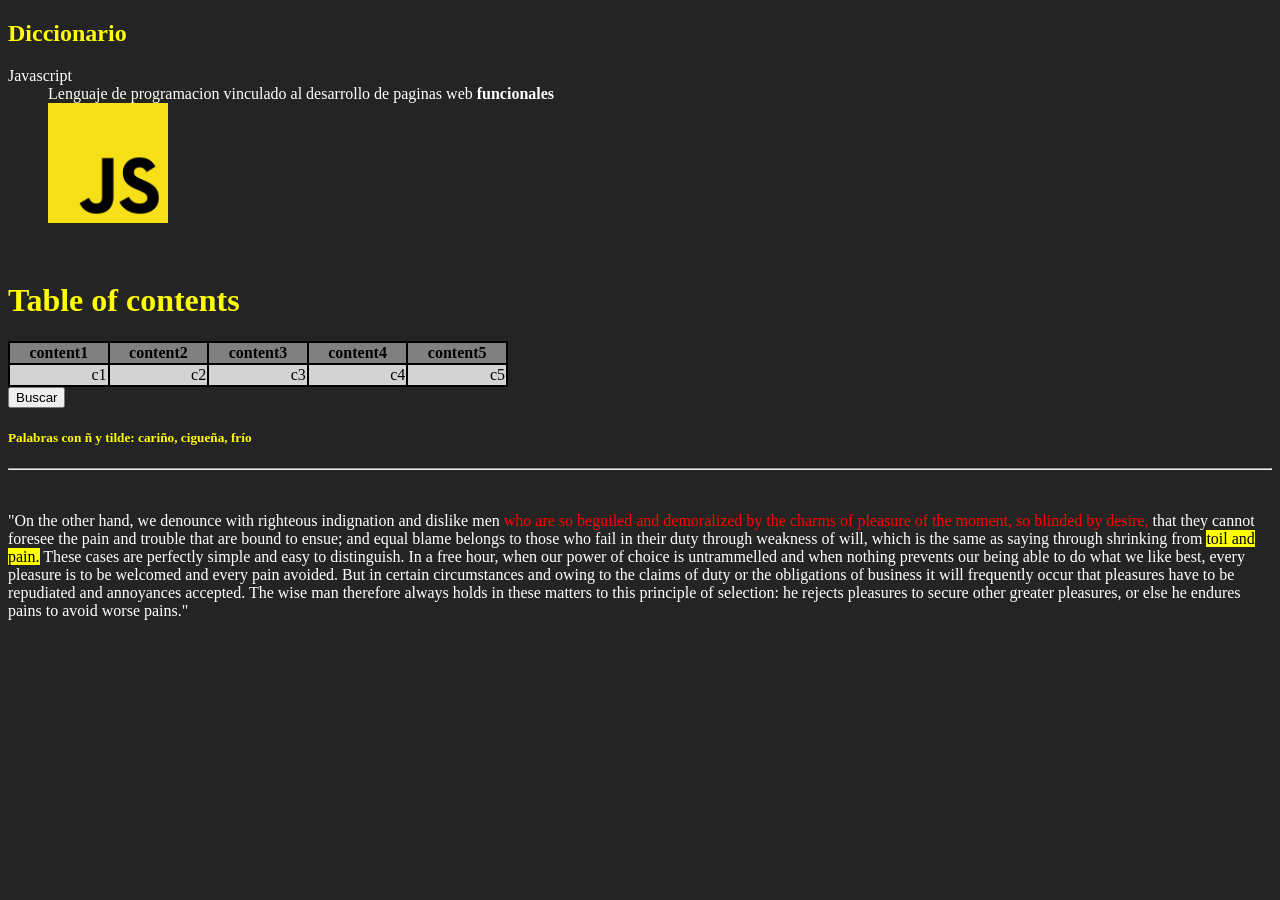
<file: index.html>
<!DOCTYPE html>

<html>
  <head>
    <title>Website3</title>
    <meta charset="utf-8">
    <meta name="keywords" content="HTML, tutorial">
    <meta name="viewport" content="width=device-width; initial-scale=1.0">
    <link rel="stylesheet" href="styles/style1.css">
  </head>
  <body >
    <h2>Diccionario</h2>
    <!--"dl" es description list-->
    <dl>
      <!--"dt" es el termino a describir-->
      <dt>Javascript</dt>
      <!--"dd" es la data a describir-->
      <dd>
        Lenguaje de programacion vinculado al desarrollo de paginas web <b>funcionales</b>
        <br>
        <img src="img/java.png" height=120></img>
      </dd>
    </dl>
    <br>
    <!--"table" crea una tabla cuadriculada-->
    <table bgcolor="black" width=500>
      <h1>Table of contents</h1>
      <!--"tr" o table row son las filas de la tabla-->
      <tr bgcolor="grey">
        <!--"th" es el table header que servira como titulo para la columna o fila-->
        <th width=100>content1</th>
        <th width=100>content2</th>
        <th width=100>content3</th>
        <th width=100>content4</th>
        <th width=100>content5</th>
      </tr>
      <tr bgcolor="lightgrey" align="right">
        <!--"td" es el table data que servira como datos que se ingresan en la tabla-->
        <td>c1</td>
        <td>c2</td>
        <td>c3</td>
        <td>c4</td>
        <td>c5</td>
      </tr>
    </table>
    <a href="https://google.com.pe">
      <button>Buscar</button>
    </a>
    <br>
    <h5>Palabras con ñ y tilde: cariño, cigueña, frío</h5>
    <hr> <!--esto es una linea separatoria-->
    <br> <!--esto es un salto de linea-->
    <!--div tag pone markup en todo lo que agarre-->
    <!--span es para texto-->
    <div>
    <p>
    "On the other hand, we denounce with righteous indignation and dislike men
    <span id="span1">who are so beguiled and demoralized by the charms of pleasure of the
      moment, so blinded by desire,</span> that they cannot foresee the pain and trouble
    that are bound to ensue; and equal blame belongs to those who fail in their
    duty through weakness of will, which is the same as saying through
    shrinking from <mark>toil and pain.</mark> These cases are perfectly simple and easy to
    distinguish. In a free hour, when our power of choice is untrammelled and
    when nothing prevents our being able to do what we like best, every
    pleasure is to be welcomed and every pain avoided. But in certain
    circumstances and owing to the claims of duty or the obligations of
    business it will frequently occur that pleasures have to be repudiated and
    annoyances accepted. The wise man therefore always holds in these matters
    to this principle of selection: he rejects pleasures to secure other
    greater pleasures, or else he endures pains to avoid worse pains."</p>
    </div>
    <br>
    <table>
      <tr></tr>
    </table>
  </body>
</html>
</file>
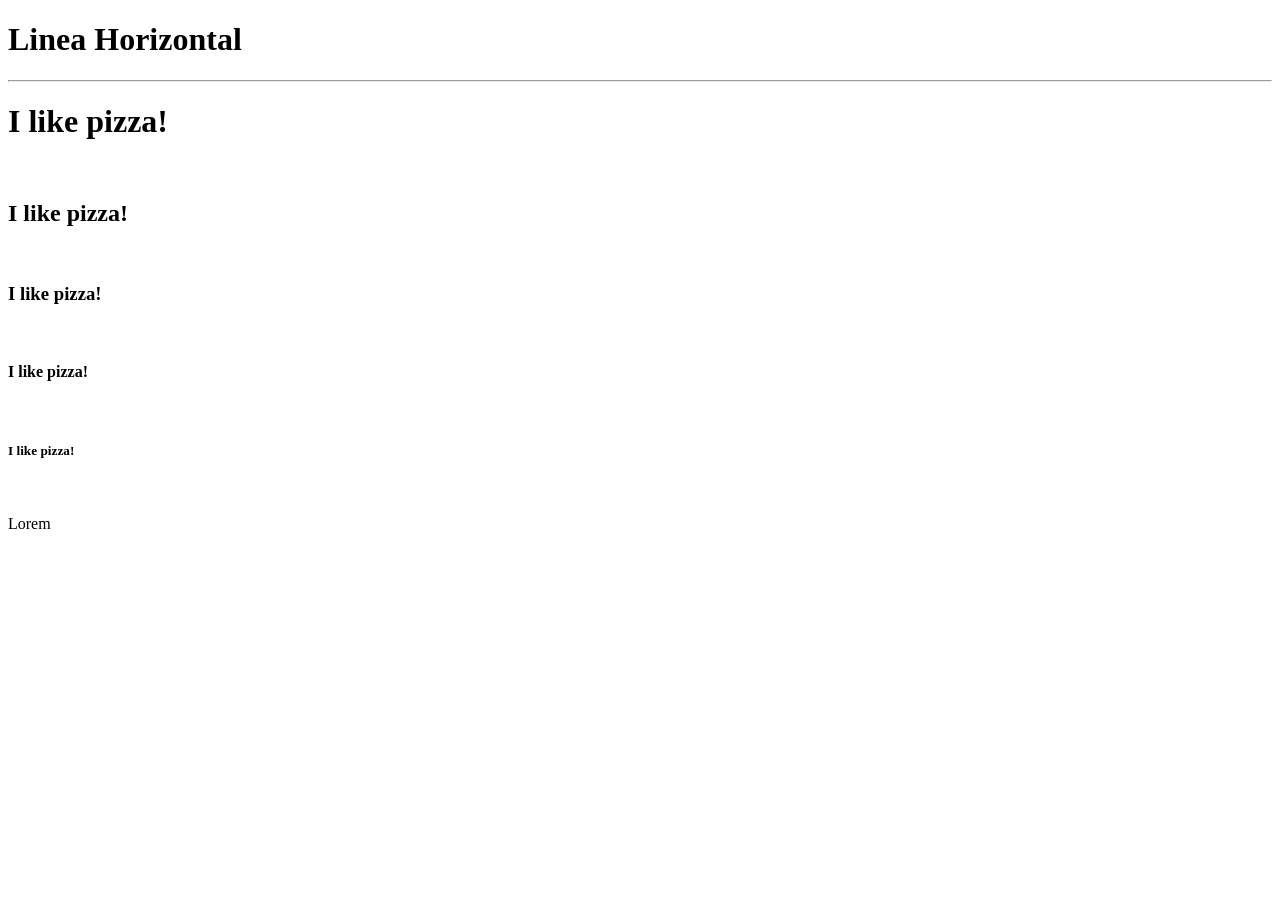
<file: first.html>
<!DOCTYPE html>
<html>
<head>
  <title>My First Website</title>
</head>
<body>
  <h1>Linea Horizontal</h1>
  <hr>
  <!--Este es un comentario-->
  <h1>I like pizza!</h1>
  <br>
  <h2>I like pizza!</h2>
  <br>
  <h3>I like pizza!</h3>
  <br>
  <h4>I like pizza!</h4>
  <br>
  <h5>I like pizza!</h5>
  <br>
  <p>Lorem</p>
</body>
</html>
</file>
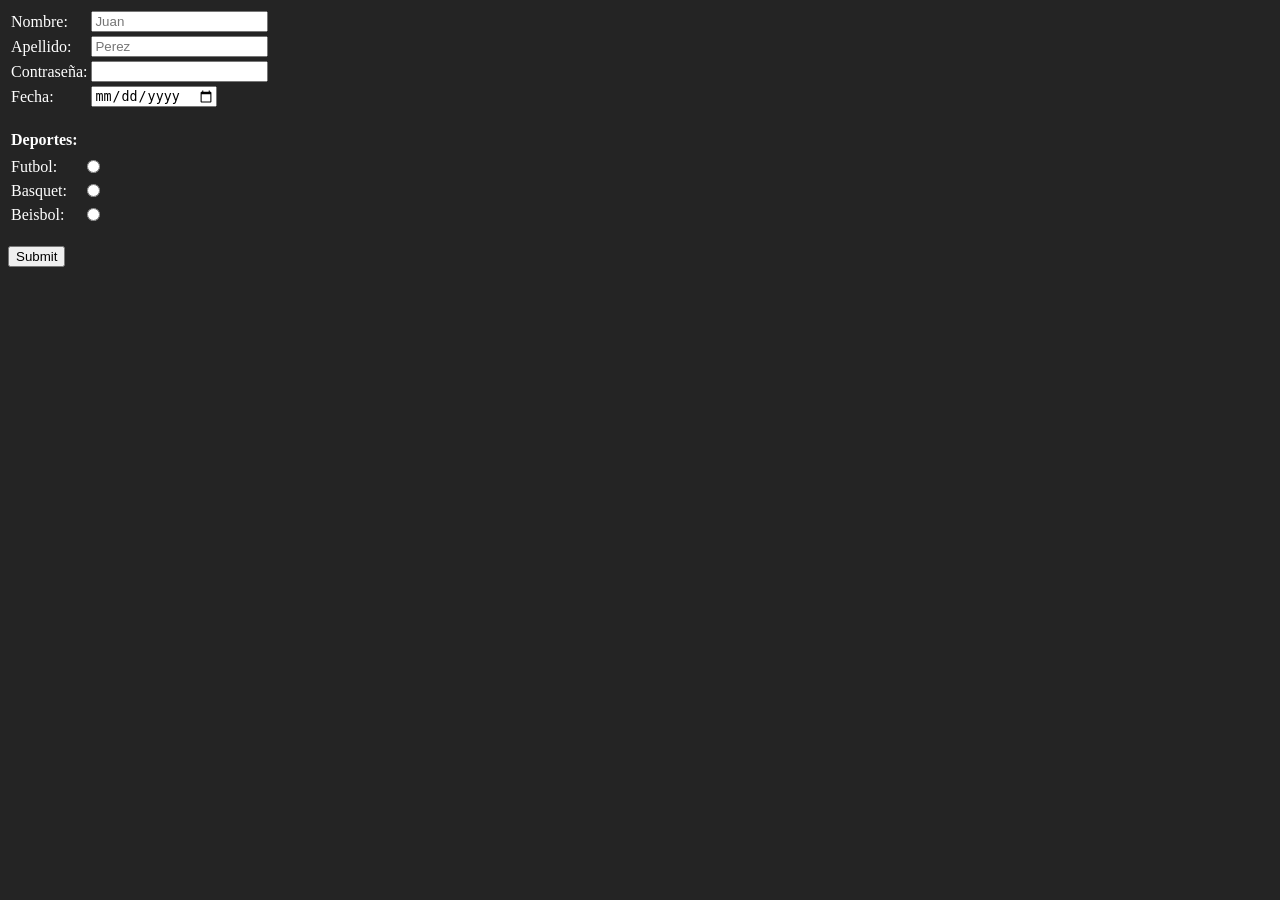
<file: forth.html>
<!Doctype html>
<html>
  <head>
    <title>Website 4</title>
    <meta charset="UTF-8">
  </head>
  <body style="background-color: #242424; color: white">
    <form action="" method="POST">
      <table>
        <tr>
          <td>
            <label for="nom1">Nombre: </label>
          </td>
          <td>
            <input type="text" id="nom1" name="nom1" placeholder="Juan">
          </td>
        </tr>
        <tr>
          <td>
            <label for="nom2">Apellido: </label>
          </td>
          <td>
            <input type="text" id="nom2" name="nom2" placeholder="Perez">
          </td>
        </tr>
        <tr>
          <td>
            <label for="nom3">Contraseña: </label>
          </td>
          <td>
            <input type="password" id="nom3" name="nom3" >
          </td>
        </tr>
        <tr>
          <td>
            <label for="fecha">Fecha: </label>
          </td>
          <td>
            <input type="date" id="fecha" name="fecha">
          </td>
        </tr>
      </table>
      <table>
        <tr>
          <th><label for="deportes">Deportes: </label></tr>
          <th></tr>
        </tr>
        <tr>
          <td>
            <label for="futbol">Futbol: </label>
          </td>
          <td>
            <input type="radio" id="deportes" name="deportes">
          </td>
        </tr>
        <tr>
          <td>
            <label for="basquet">Basquet: </label>
          </td>
          <td>
            <input type="radio" id="basquet" name="deportes">
          </td>
        </tr>
        <tr>
          <td>
            <label for="beisbol">Beisbol: </label>
          </td>
          <td>
            <input type="radio" id="beisbol" name="deportes">
          </td>
        </tr>
        <br>
      </table>
      <br>
      <input type="submit">
    </form>
  </body>
</html>
</file>
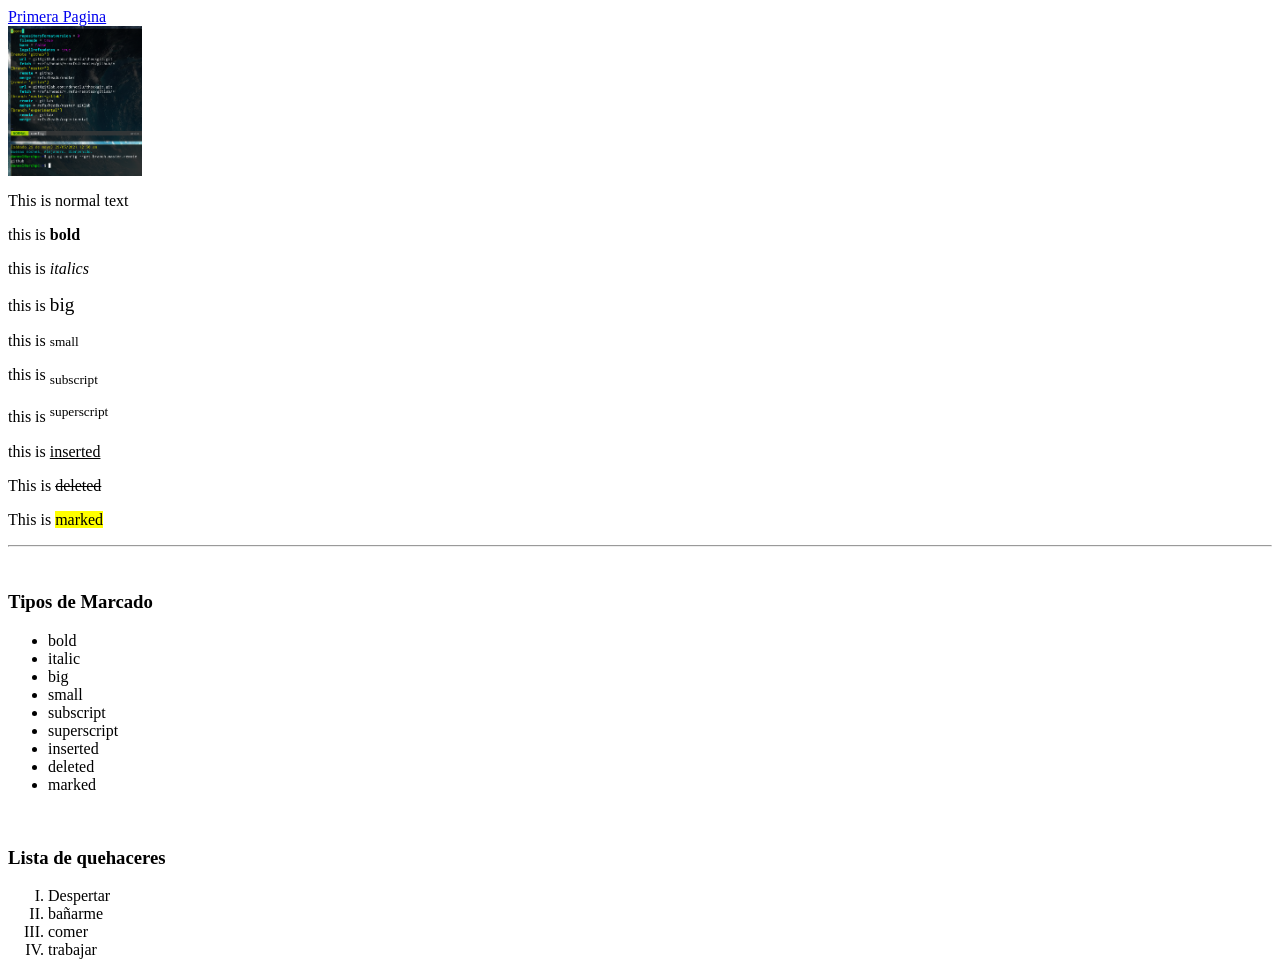
<file: second.html>
<!DOCTYPE html UTF-8>
<html>
  <head>
    <title>Alejandro Uribe Noel</title>
    <meta name="español" http-equiv="content-type" content="text/html;charset=utf-8">
  </head>
  <body>
    <!--title es el texto que saldra al posar el mouse encima del link-->
    <!--href es la referencia del link-->
    <!--target=_self para la misma pagina, _blank para otro tab-->
    <a href="first.html" target=_self title="Este link te envia a tu primera pagina web">Primera Pagina</a>
    <!-- <br> es nueva linea -->
    <!-- <hr> es una linea literal que separa-->
    <br>
    <!--src es el archivo o link de origen de la imagen-->
    <!--height o width es un atributo util para reducir o aumentar tamaño imagen-->
    <!--alt es para que los lectores de pag para accesibilidad puedan usar la imagen-->
    <a href="https://git-scm.com" target=_blank>
      <!--Como puse la imagen entre <a> y </a> el link se une con la imagen-->
      <img src="img/git-get.png" height=150 alt="Esta imagen es de git" title="Esta imagen es de git"></img>
    </a>
    <br>
    <!--audio es como img, tiene un src y tiene atributos unicos-->
    <!--controls es para darle los botones de pausa y adelanto y barra al video-->
    <!--autoplay es para poder forzar a que la pag. ejecute y se escuche la cancion -->
    <!--muted es para mutear y tengan que darle al icono de parlante para que se desmutee-->
    <!--loop hace que se repita una vez terminado hasta la eternidad-->
    <!--Si quieres hacer que se reprodusca otro archivo si este no carga-->
    <!--usa </audio> y encierra varias lineas de diferentes source como esta-->
    <!--<source src="">-->
    <!--video es parecido-->
    <!--</audio>-->
    <p>This is normal text</p>
    <p>this is <b>bold</b></p>
    <p>this is <i>italics</i></p>
    <p>this is <big>big</big></p>
    <p>this is <small>small</small></p>
    <p>this is <sub>subscript</sub></p>
    <p>this is <sup>superscript </sup></p>
    <p>this is <ins>inserted</ins></p>
    <p>This is <del>deleted</del></p>
    <p>This is <mark>marked</mark></p>
    <hr>
    <br>
    <h3>Tipos de Marcado</h3>
    <ul>
      <li>bold</li>
      <li>italic</li>
      <li>big</li>
      <li>small</li>
      <li>subscript</li>
      <li>superscript</li>
      <li>inserted</li>
      <li>deleted</li>
      <li>marked</li>
    </ul>
    <br>
    <h3>Lista de quehaceres</h3>
    <!--Para cambiar de tipo de enumeracion usa atributo type-->
    <ol type="I">
      <li>Despertar</li>
      <li>bañarme</li>
      <li>comer</li>
      <li>trabajar</li>
    </ol>
  </body>
</html>
</file>
<file: styles/style1.css>
body{
  background-color: #242424;
  padding=15%;
}

h1,h2,h3,h4,h5,h6{
  color: yellow;
  font-family: "fantasque sans mono", "sans serif";
}

p,dt,dd{
  color: white;
  font-family: "fantasque sans mono", "sans serif";
}

#span1{
  color: red;
}
</file>
